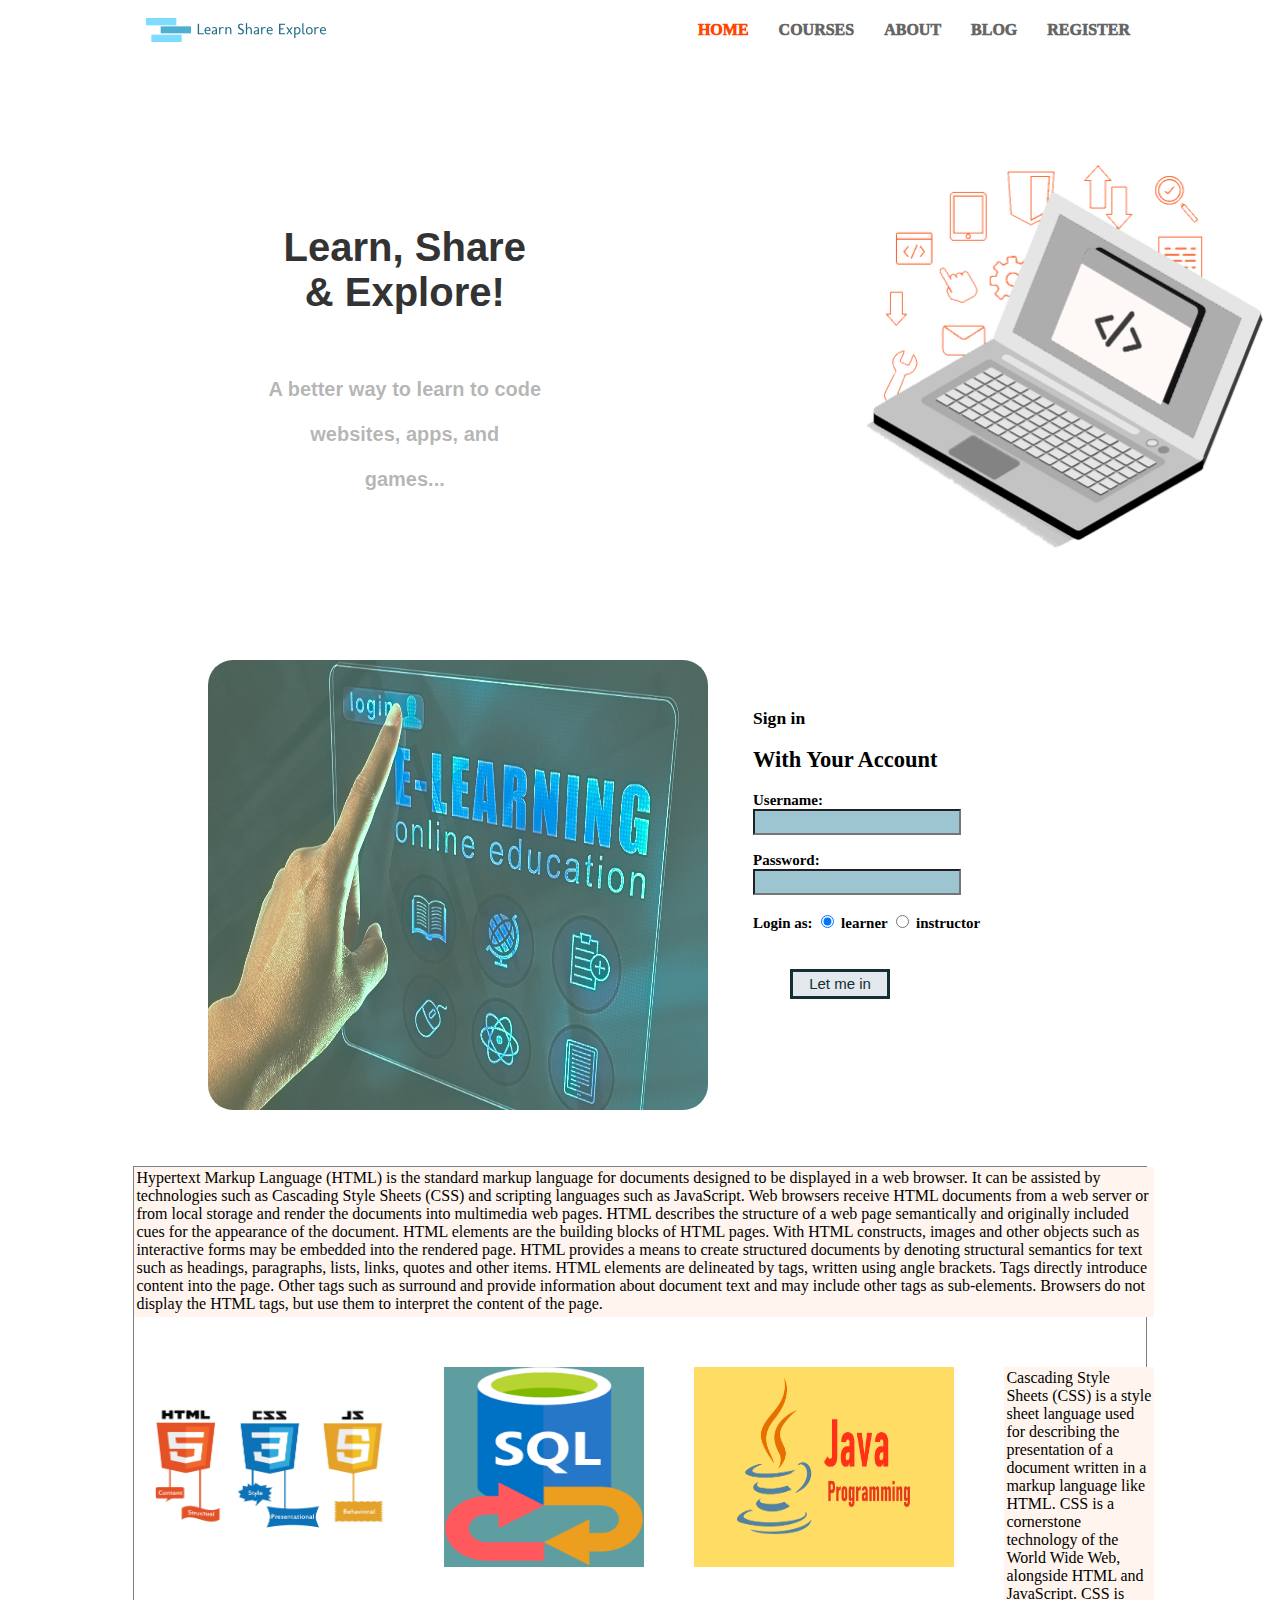
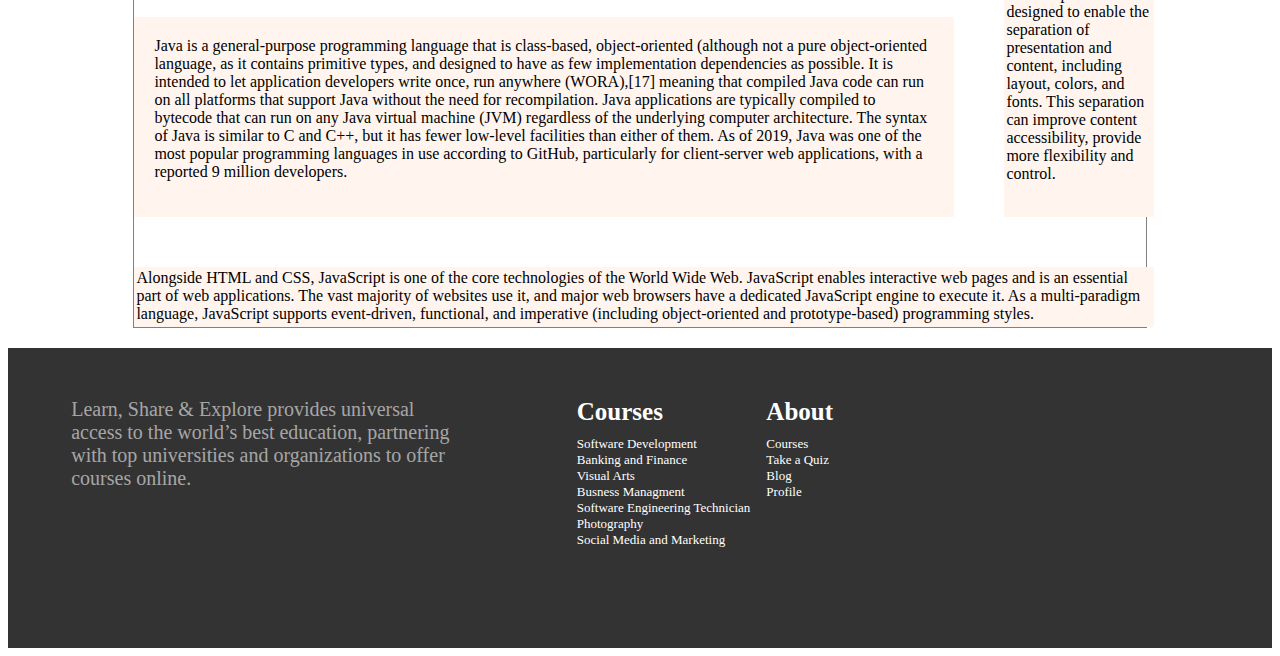
<file: login.html>
<!DOCTYPE html>
<html lang="en">

<head>
    <title>Login page</title>
    <link href="styles/responsive.css" rel="stylesheet ">
    <meta name="viewport" content="width=device-width, initial-scale=1.0">
    <link rel="shortcut icon" type="image/png" href="images/logo.png" />
</head>

<body>
    <header>
        <img src="images/log.png">
        <ul>
            <li><a href="" class="active">HOME</a></li>
            <li><a href="">COURSES</a></li>
            <!--  <li><a href="">TAKE A QUIZ</a></li>-->
            <li><a href="">ABOUT</a></li>
            <li><a href="">BLOG</a></li>
            <li><a href="Register.html">REGISTER</a></li>
        </ul>
    </header>



    <!-- <div class="flex">
        <div> <a href="home.html">Home </a></div>
        <div><a href="courses.html"> Courses</a> </div>
        <div><a href="Home.html">Contact US</a></div>
        <div><a href="home.html">About US</a></div>
        <div><a href="Register.html">Register as new user</a></div>

    </div> -->

    <main>
        <div class="container">
            <h1>
                Learn, Share & Explore! <br><br>
                <span class="title-caption">A better way to learn to code websites, apps, and games...</span>
            </h1>
            <img src="images/home-background-image.jpg" alt="Home Page Background Image" class="laptop-png">
        </div>


        <div id="wrapper">

            <div id="image">
                <img src="images/loginLearning.jpg" alt="learning site" height="450" width="500">
                <form>
                    <h3>Sign in </h3>
                    <h2>With Your Account</h2>
                    Username:<br><input type="text" name="firstname"><br><br> Password:
                    <br><input type="password" name="lastname"><br><br>

                    <label>Login as:</label>

                    <input type="radio" name="radSize" id="sizeSmall" value="learner" checked="checked" />
                    <label for="sizeSmall">learner</label>
                    <input type="radio" name="radSize" id="sizeMed" value="instructor" />
                    <label for="sizeMed">instructor</label><br><br>
                    <button type="button">Let me in </button><br><br>
                    <!-- <a href="forgotpassword.html"> Forgot Password? Click here </a>-->

                </form>
                <!-- <nav>
                <ul>
                    <li><a href="">New user? Register Here</a></li>
                </ul>
            </nav>-->

            </div>
        </div>
        <br><br>
        <div class="grid">
            <div class="div1">Hypertext Markup Language (HTML) is the standard markup language for documents designed to be displayed in a web browser. It can be assisted by technologies such as Cascading Style Sheets (CSS) and scripting languages such as JavaScript. Web
                browsers receive HTML documents from a web server or from local storage and render the documents into multimedia web pages. HTML describes the structure of a web page semantically and originally included cues for the appearance of the
                document. HTML elements are the building blocks of HTML pages. With HTML constructs, images and other objects such as interactive forms may be embedded into the rendered page. HTML provides a means to create structured documents by denoting
                structural semantics for text such as headings, paragraphs, lists, links, quotes and other items. HTML elements are delineated by tags, written using angle brackets. Tags directly introduce content into the page. Other tags such as surround
                and provide information about document text and may include other tags as sub-elements. Browsers do not display the HTML tags, but use them to interpret the content of the page.</div>
            <div class="div2"><img src="images/projectimage1.jpg" alt="learning site" height="200px" width="260px"></div>
            <div class="div3"><img src="images/projectimage2.png" alt="learning site" height="200px" width="200px"></div>
            <div class="div4"><img src="images/projectimage3.png" alt="learning site" height="200px" width="260px"></div>
            <div class="div5">Cascading Style Sheets (CSS) is a style sheet language used for describing the presentation of a document written in a markup language like HTML. CSS is a cornerstone technology of the World Wide Web, alongside HTML and JavaScript. CSS is
                designed to enable the separation of presentation and content, including layout, colors, and fonts. This separation can improve content accessibility, provide more flexibility and control.
            </div>
            <div class="div6">Java is a general-purpose programming language that is class-based, object-oriented (although not a pure object-oriented language, as it contains primitive types, and designed to have as few implementation dependencies as possible. It is intended
                to let application developers write once, run anywhere (WORA),[17] meaning that compiled Java code can run on all platforms that support Java without the need for recompilation. Java applications are typically compiled to bytecode that
                can run on any Java virtual machine (JVM) regardless of the underlying computer architecture. The syntax of Java is similar to C and C++, but it has fewer low-level facilities than either of them. As of 2019, Java was one of the most popular
                programming languages in use according to GitHub, particularly for client-server web applications, with a reported 9 million developers.</div>
            <div class="div7">Alongside HTML and CSS, JavaScript is one of the core technologies of the World Wide Web. JavaScript enables interactive web pages and is an essential part of web applications. The vast majority of websites use it, and major web browsers have
                a dedicated JavaScript engine to execute it. As a multi-paradigm language, JavaScript supports event-driven, functional, and imperative (including object-oriented and prototype-based) programming styles. </div>
        </div>
    </main>

    <footer>
        <div class="footer-website-description">
            <p class="footer-title-underline">Learn, Share & Explore provides universal access to the world’s best education, partnering with top universities and organizations to offer courses online.</p>
        </div>
        <div class="footer-website-description-courses">
            <p id="footer-courses">Courses</p>
            <p>Software Development</p>
            <p>Banking and Finance</p>
            <p>Visual Arts</p>
            <p>Busness Managment</p>
            <p>Software Engineering Technician</p>
            <p>Photography</p>
            <p>Social Media and Marketing</p>
        </div>
        <div class="footer-website-description-about">
            <p id="footer-courses-about">About</p>
            <p>Courses</p>
            <p>Take a Quiz</p>
            <p>Blog</p>
            <p>Profile</p>
        </div>
    </footer>
</body>

</html>
</file>
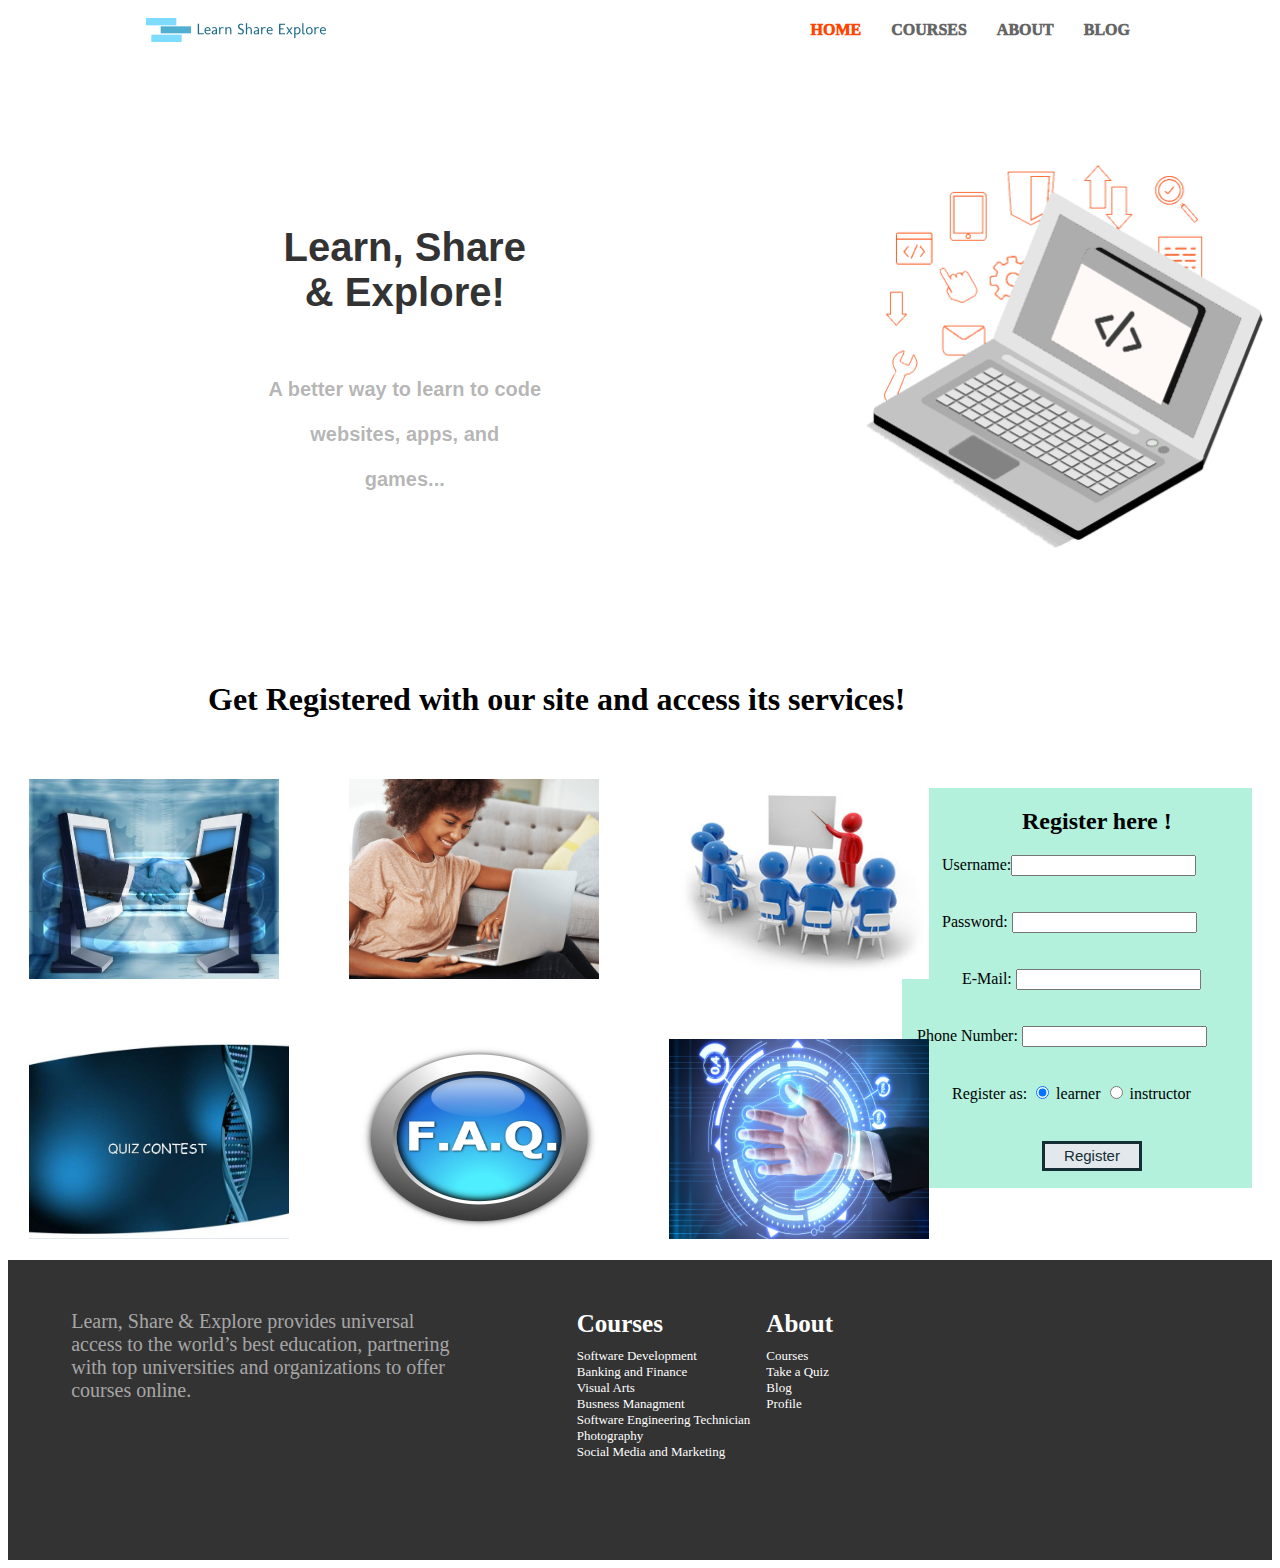
<file: Register.html>
<!DOCTYPE html>
<html lang="en">

<head>
    <title>Registration page</title>
    <link href="styles/responsive.css" rel="stylesheet ">
    <link rel="shortcut icon" type="image/png" href="images/logo.png" />
    <meta name="viewport" content="width=device-width, initial-scale=1.0">
</head>

<body>
    <header>
        <img src="images/log.png">
        <ul>
            <li><a href="" class="active">HOME</a></li>
            <li><a href="">COURSES</a></li>
            <!--  <li><a href="">TAKE A QUIZ</a></li>-->
            <li><a href="">ABOUT</a></li>
            <li><a href="">BLOG</a></li>

        </ul>
    </header>


    <!--<div class="flex">
        <div> <a href="home.html">Home </a></div>
        <div><a href="courses.html"> Courses</a> </div>
        <div><a href="Home.html">Contact US</a></div>
        <div><a href="home.html">About US</a></div>
    </div>-->
    <main>
        <div class="container">
            <h1>
                Learn, Share & Explore! <br><br>
                <span class="title-caption">A better way to learn to code websites, apps, and games...</span>
            </h1>
            <img src="images/home-background-image.jpg" alt="Home Page Background Image" class="laptop-png">
        </div>
        <div class="reg">
            <h1>Get Registered with our site and access its services!
            </h1>
            <br>
        </div>
        <div class="gridreg">
            <div class="container2"><img src="images/projectimage5.jpg" alt="learning site" height="200px" width="250px">
                <div class="overlay2">
                    <div class="text">Learners can directly access the tutors for guidance</div>
                </div>
            </div>
            <div class="container2"><img src="images/projectimage6.png" alt="learning site" height="200px" width="250px">
                <div class="overlay2">
                    <div class="text">Leaners can experience different courses online</div>
                </div>
            </div>
            <div class="container2"><img src="images/projectimage7.jpg" alt="learning site" height="200px" width="260px">
                <div class="overlay2">
                    <div class="text">Instructors provide online guidance to the learners</div>
                </div>
            </div>

            <div class="container2"><img src="images/projectimage8.jpg" alt="learning site" height="200px" width="260px">
                <div class="overlay2">
                    <div class="text">Quiz are there for practice purposes for learners</div>
                </div>
            </div>
            <div class="container2"><img src="images/projectimage9.jpg" alt="learning site" height="200px" width="260px">
                <div class="overlay2">
                    <div class="text">Leaners can go through Frequently Asked Questions</div>
                </div>
            </div>
            <div class="container2"><img src="images/projectimage10.jpg" alt="learning site" height="200px" width="260px">
                <div class="overlay2">
                    <div class="text">Only Authenticated users can access our site</div>
                </div>
            </div>
        </div>
        <div class="regform">
            <form>
                <h2>Register here !</h2>

                <div class="regitem1"> Username:<input type="text" name="Uname" required></div><br><br>
                <div class="regitem2">Password:
                    <input type="password" name="passwd" required></div><br><br>
                <div class="regitem3">E-Mail:


                    <input type="email" name="email" id="email" required></div><br><br>
                <div class="regitem4">Phone Number:
                    <input type="tel" name="phone" id="phone" required></div><br><br>
                <div class="regitem5"><label>Register as:</label>
                    <input type="radio" name="radSize" id="sizeSmall" value="learner" checked="checked" />
                    <label for="sizeSmall">learner</label>
                    <input type="radio" name="radSize" id="sizeMed" value="instructor" />
                    <label for="sizeMed">instructor</label><br><br></div>
                <button type="button">Register</button>

            </form>


        </div>
    </main>
    <footer>
        <div class="footer-website-description">
            <p class="footer-title-underline">Learn, Share & Explore provides universal access to the world’s best education, partnering with top universities and organizations to offer courses online.</p>
        </div>
        <div class="footer-website-description-courses">
            <p id="footer-courses">Courses</p>
            <p>Software Development</p>
            <p>Banking and Finance</p>
            <p>Visual Arts</p>
            <p>Busness Managment</p>
            <p>Software Engineering Technician</p>
            <p>Photography</p>
            <p>Social Media and Marketing</p>
        </div>
        <div class="footer-website-description-about">
            <p id="footer-courses-about">About</p>
            <p>Courses</p>
            <p>Take a Quiz</p>
            <p>Blog</p>
            <p>Profile</p>
        </div>
    </footer>
</body>

</html>
</file>
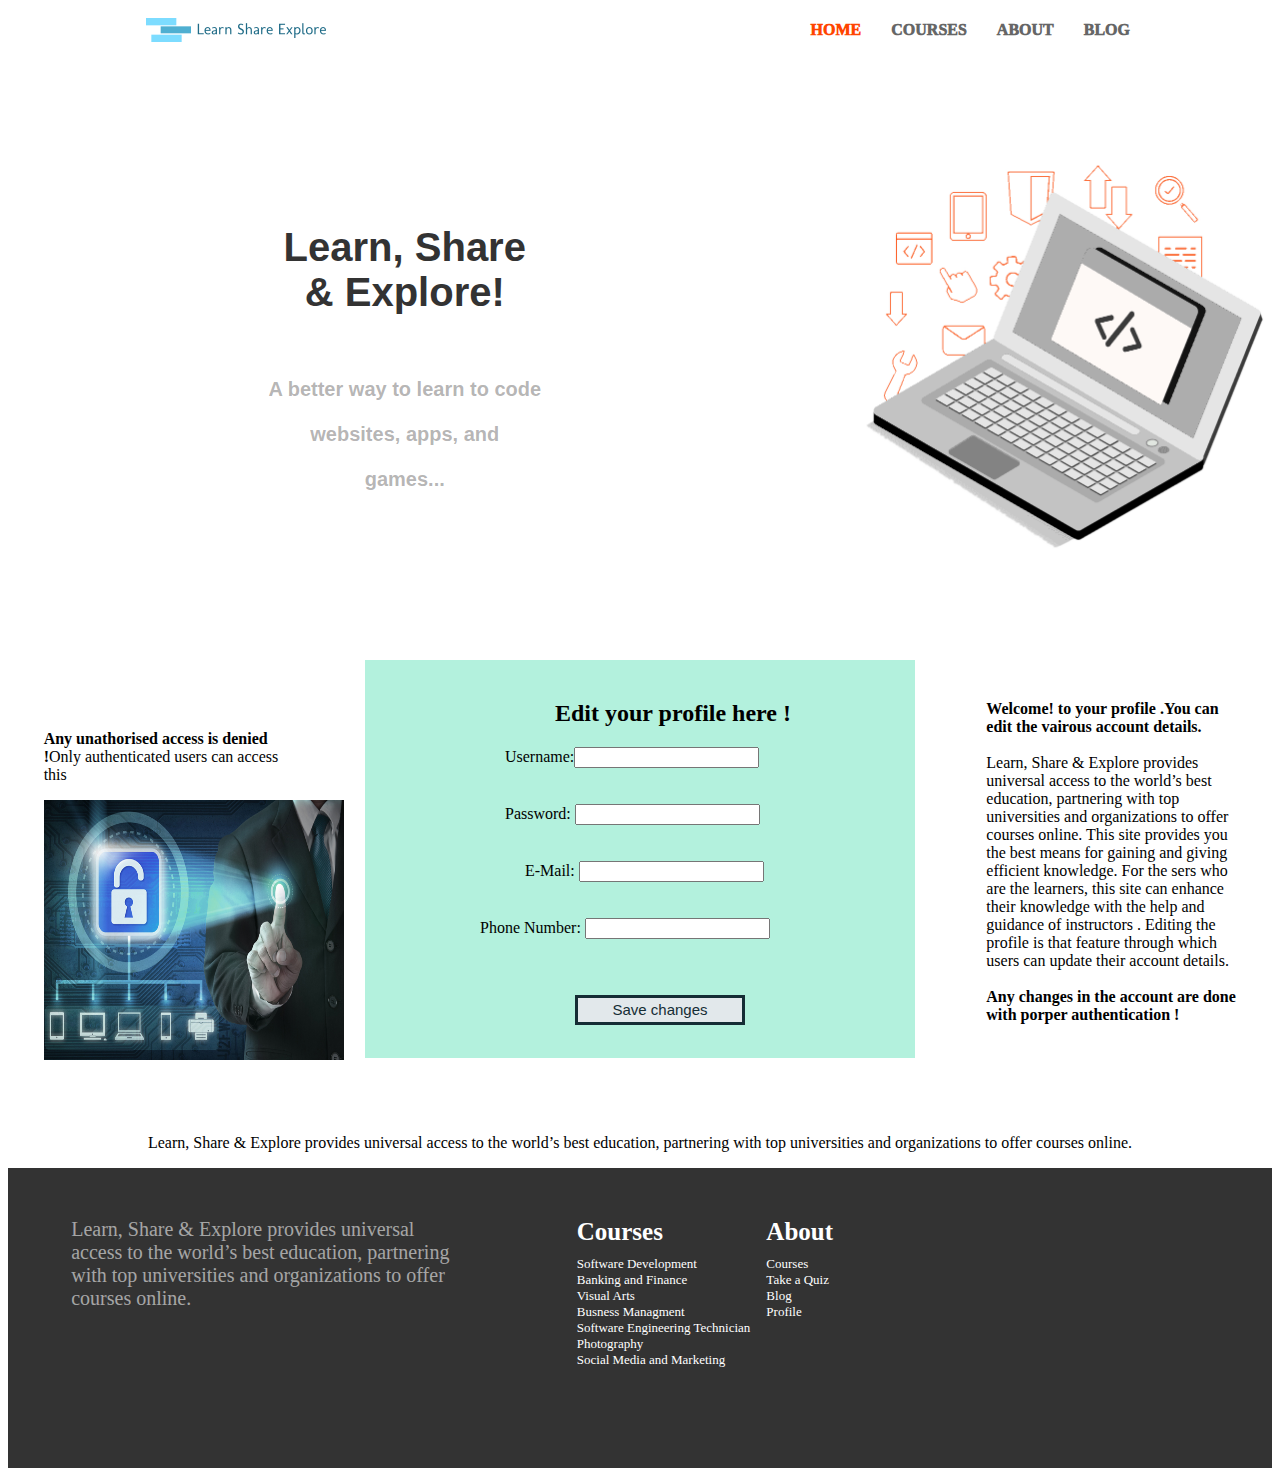
<file: UpdateProfile.html>
<!DOCTYPE html>
<html lang="en">

<head>
    <title>Update Profile page</title>
    <link href="styles/responsive.css" rel="stylesheet ">
    <meta name="viewport" content="width=device-width, initial-scale=1.0">
    <link rel="shortcut icon" type="image/png" href="images/logo.png" />
</head>

<body>
    <header>
        <img src="images/log.png">
        <ul>
            <li><a href="" class="active">HOME</a></li>
            <li><a href="">COURSES</a></li>
            <!--  <li><a href="">TAKE A QUIZ</a></li>-->
            <li><a href="">ABOUT</a></li>
            <li><a href="">BLOG</a></li>

        </ul>
    </header>
    <main>
        <div class="container">
            <h1>
                Learn, Share & Explore! <br><br>
                <span class="title-caption">A better way to learn to code websites, apps, and games...</span>
            </h1>

            <img src="images/home-background-image.jpg" alt="Home Page Background Image" class="laptop-png">
        </div>

        <div class="flexeditprofile">
            <div class="flexedititem1">
                <p> <b>Any unathorised access is denied !</b>Only authenticated users can access this</p>
                <img src="images/projectimage11.jpg" alt="learning site" height="260px" width="300px"></div>

            <div class="editprofileform">
                <form>
                    <h2>Edit your profile here !</h2>

                    <div class="regitem1"> Username:<input type="text" name="Uname" required></div><br><br>
                    <div class="regitem2">Password:
                        <input type="password" name="passwd" required></div><br><br>
                    <div class="regitem3">E-Mail:


                        <input type="email" name="email" id="email" required></div><br><br>
                    <div class="regitem4">Phone Number:
                        <input type="tel" name="phone" id="phone" required></div><br><br>

                    <button type="button">Save changes</button><br><br>

                </form>
            </div>
            <div class="flexedititem2">
                <p><b> Welcome! to your profile .You can edit the vairous account details.</b><br><br>Learn, Share & Explore provides universal access to the world’s best education, partnering with top universities and organizations to offer courses online.
                    This site provides you the best means for gaining and giving efficient knowledge. For the sers who are the learners, this site can enhance their knowledge with the help and guidance of instructors . Editing the profile is that feature
                    through which users can update their account details.<br><br>
                    <b>Any changes in the account are done with porper authentication !</b><br><br><br><br>
                </p>
                <div class=""></div>

            </div>
            <div>
                <p>Learn, Share & Explore provides universal access to the world’s best education, partnering with top universities and organizations to offer courses online.</p>
            </div>
        </div>
    </main>
    <footer>
        <div class="footer-website-description">
            <p class="footer-title-underline">Learn, Share & Explore provides universal access to the world’s best education, partnering with top universities and organizations to offer courses online.</p>
        </div>
        <div class="footer-website-description-courses">
            <p id="footer-courses">Courses</p>
            <p>Software Development</p>
            <p>Banking and Finance</p>
            <p>Visual Arts</p>
            <p>Busness Managment</p>
            <p>Software Engineering Technician</p>
            <p>Photography</p>
            <p>Social Media and Marketing</p>
        </div>
        <div class="footer-website-description-about">
            <p id="footer-courses-about">About</p>
            <p>Courses</p>
            <p>Take a Quiz</p>
            <p>Blog</p>
            <p>Profile</p>
        </div>
    </footer>
</body>

</html>
</file>
<file: styles/responsive.css>
body {
          background-color: white;
          margin-top: 0;
      }
      
      header {
          display: flex;
          align-items: center;
          padding-bottom: 10px;
          width: 100%;
          z-index: 9999;
      }
      
      header ul {
          display: flex;
          flex-direction: column;
          width: 100%;
          align-items: center;
          z-index: 999;
      }
      
      header ul li {
          list-style-type: none;
          font-weight: 1000;
      }
      
      header ul li a {
          text-decoration: none;
          color: #666;
          font-weight: bolder;
          font-size: 16px;
      }
      
      header ul li a:hover {
          color: red;
      }
      /* main {
          padding-top: 60px;
      }*/
      
      .active {
          color: orangered;
      }
      /* home background header image*/
      
      .container {
          text-align: center;
          color: black;
          display: flex;
          justify-content: center;
          flex-direction: column;
          align-items: center;
          height: 400px;
      }
      
      .container h1 {
          font-size: 2.5rem;
          font-family: "Be Vietnam", sans-serif;
          color: #333333;
      }
      
      .laptop-png {
          display: flex;
          height: 200px;
          margin-left: 10%;
      }
      
      .top-left {
          position: absolute;
          top: 300px;
          left: 50px;
          font-weight: 700;
          font-size: 42px;
          line-height: 1.3em;
          width: 50%;
          color: rgb(92, 86, 84);
          text-shadow: 2px 2px 2px rgba(0, 0, 0, 0.13);
      }
      
      .top-right {
          position: absolute;
          top: 200px;
          right: 50px;
          width: 400px;
      }
      
      .home-background-image {
          opacity: 0.2;
          z-index: -1;
      }
      
      .title-caption {
          font-size: 20px;
          color: rgba(80, 77, 77, 0.425);
      }
      /*  .flex div {
          padding: 5px;
          margin-top: 10px;
          width: 100%;
          background: #FFF5EE;
          font-size: 20px;
          color: black;
      }
      
      .flex a {
          text-decoration: none;
          color: black;
      }
      */
      
      #image img {
          border-radius: 25px;
      }
      
      #image {
          height: 450px;
          width: 900px;
          /*border: 5px rgb(13, 59, 75) solid;*/
          /*box-shadow: 30px 10px 10px 20px rgb(83, 141, 160);*/
          border-radius: 25px 40px;
          /* margin-top: 60px;*/
          margin-left: 200px;
          background-color: white;
      }
      
      #image form {
          float: right;
          width: 35%;
          padding-top: 30px;
          margin-right: 40px;
          font-size: 15px;
          font-weight: bold;
      }
      
      #image form input[type=text] {
          background-color: rgb(157, 196, 209);
          height: 20px;
          width: 200px;
          font-size: 16px;
      }
      
      #image form input[type=password] {
          background-color: rgb(157, 196, 209);
          height: 20px;
          width: 200px;
          font-size: 1.8em;
      }
      
      #wrap {
          float: left;
          width: 200px;
          color: white;
      }
      
      nav ul li {
          text-decoration: none;
          display: inline;
          float: right;
          margin-right: 150px;
          margin-top: -110px;
      }
      
      #image form button {
          background-color: rgb(226, 232, 235);
          border: solid;
          width: 100px;
          height: 30px;
          color: rgb(21, 45, 53);
          margin-left: 37px;
          margin-top: 20px;
          text-decoration: none;
          display: inline-block;
          font-size: 15px;
      }
      
      nav ul li a {
          color: rgb(1, 14, 19);
          font-weight: bold;
      }
      /*footer {
          padding-left: 580px;
          background-color: rgb(54, 51, 51);
          height: 35px;
          color: white;
          font-size: 17px;
          margin-top: 50px;
          width: auto;
          clear: both;
      }
      */
      
      .grid {
          width: 80%;
          margin: 20px auto;
          border: 1px solid grey;
          display: grid;
          grid-template-rows: 150px 200px 200px 60px;
          grid-template-columns: repeat(3, 1fr) 150px;
          grid-gap: 50px;
      }
      
      .gridreg {
          width: 50%;
          margin: 20px;
          border: 1px solid white;
          display: grid;
          grid-template-rows: 200px 200px;
          grid-template-columns: repeat(3, 1fr);
          grid-gap: 60px;
          float: left;
      }
      
      .reg h1 {
          margin-left: 200px;
      }
      
      .container2 {
          position: relative;
          width: 50%;
      }
      
      .overlay2 {
          position: absolute;
          top: 0;
          bottom: 0;
          left: 0;
          right: 0;
          height: 100%;
          width: 100%;
          opacity: 0;
          transition: .5s ease;
          background-color: #FFF5EE;
      }
      
      .container2:hover .overlay2 {
          opacity: 1;
      }
      
      .text {
          color: black;
          font-size: 20px;
          position: absolute;
          top: 50%;
          left: 50%;
          -webkit-transform: translate(-50%, -50%);
          -ms-transform: translate(-50%, -50%);
          transform: translate(-50%, -50%);
          text-align: center;
      }
      
      .regform h2 {
          margin-left: 120px;
      }
      
      .regform {
          height: 400px;
          width: 350px;
          background-color: rgb(179, 241, 221);
          margin-top: 30px;
          margin-right: 20px;
          float: right;
      }
      
      .regitem1 {
          margin-left: 40px;
      }
      
      .regitem2 {
          margin-left: 40px;
      }
      
      .regitem3 {
          margin-left: 60px;
      }
      
      .regitem4 {
          margin-left: 15px;
      }
      
      .regitem5 {
          margin-left: 50px;
      }
      
      .regform button {
          margin-left: 140px;
          background-color: rgb(226, 232, 235);
          border: solid;
          width: 100px;
          height: 30px;
          color: rgb(21, 45, 53);
          margin-top: 20px;
          text-decoration: none;
          display: inline-block;
          font-size: 15px;
      }
      
      .div1 {
          background-color: #FFF5EE;
          color: black;
          grid-column: 1/-1;
          padding: 2px;
      }
      
      .div2 {
          background-color: cadetblue;
      }
      
      .div3 {
          background-color: cadetblue;
      }
      
      .div4 {
          background-color: cadetblue;
      }
      
      .div5 {
          /*background-color: rgb(21, 37, 37);*/
          background-color: #FFF5EE;
          color: black;
          grid-column: 4/5;
          grid-row: 2/4;
          padding: 2px;
      }
      
      .div6 {
          background-color: #FFF5EE;
          color: black;
          padding: 20px;
          grid-column: 1/4;
      }
      
      .div7 {
          background-color: #FFF5EE;
          color: black;
          grid-column: 1/-1;
          padding: 2px;
      }
      /*edit profile*/
      
      .editprofileform {
          /*margin-left: 380px;*/
          background-color: rgb(179, 241, 221);
          width: 450px;
          margin-bottom: 60px;
          padding-left: 100px;
      }
      
      .editprofileform h2 {
          padding-top: 20px;
          margin-left: 90px;
      }
      
      .editprofileform button {
          margin-left: 110px;
          background-color: rgb(226, 232, 235);
          border: solid;
          width: 170px;
          height: 30px;
          color: rgb(21, 45, 53);
          margin-top: 20px;
          text-decoration: none;
          display: inline-block;
          font-size: 15px;
          margin-bottom: 15px;
      }
      
      .flexedititem1 {
          width: 250px;
      }
      
      .flexedititem2 {
          width: 250px;
      }
      
      footer {
          display: flex;
          flex-direction: row;
          height: 300px;
          background-color: #333333;
          clear: both;
      }
      
      .footer-website-description {
          display: flex;
          flex-direction: column;
          width: 30%;
          margin-left: 5%;
      }
      
      #footer-courses {
          color: white;
          font-weight: bolder;
          font-size: 25px;
          padding-bottom: 10px;
      }
      
      .footer-website-description-courses {
          margin-top: 50px;
          display: flex;
          flex-direction: column;
          width: 15%;
          margin-left: 10%;
      }
      
      .footer-website-description-courses p,
      .footer-website-description-about p {
          color: white;
          margin: 0;
          font-size: 13px;
      }
      
      .footer-website-description-about {
          margin-top: 50px;
          display: flex;
          flex-direction: column;
          margin-left: 0;
      }
      
      #footer-courses-about {
          margin-top: 0;
          margin-bottom: 0;
          color: white;
          font-weight: bolder;
          font-size: 25px;
          padding-bottom: 10px;
      }
      
      @media(min-width: 768px) {
          main {
              padding-top: 60px;
          }
          /*.flex {
              display: flex;
              align-items: flex-end;
          }*/
          .flexeditprofile {
              display: flex;
              justify-content: space-around;
              flex-wrap: wrap;
              align-items: center;
          }
          header {
              position: fixed;
              width: 80%;
              height: 60px;
              background-color: white;
              margin-left: 10%;
          }
          header ul {
              justify-content: flex-end;
              flex-direction: row;
          }
          header ul li {
              margin-right: 30px;
          }
          .container {
              flex-direction: row;
              height: 600px;
          }
          .container h1 {
              font-size: 40px;
              margin-left: 200px;
              margin-right: 200px;
              padding-left: 60px;
          }
          .laptop-png {
              height: 400px;
              margin-left: 100px;
          }
          footer {
              flex-direction: row;
              height: 300px;
          }
          .footer-website-description {
              width: 30%;
          }
          #footer-courses {
              font-size: 25px;
          }
          .footer-website-description-courses {
              margin-top: 50px;
              display: flex;
              flex-direction: column;
              width: 15%;
              margin-left: 10%;
          }
          .footer-website-description-about {
              margin-top: 50px;
              display: flex;
              flex-direction: column;
              margin-left: 0;
          }
          .footer-title-underline {
              margin-top: 50px;
              color: rgba(255, 255, 255, 0.575);
              font-size: 20px;
          }
      }
</file>
